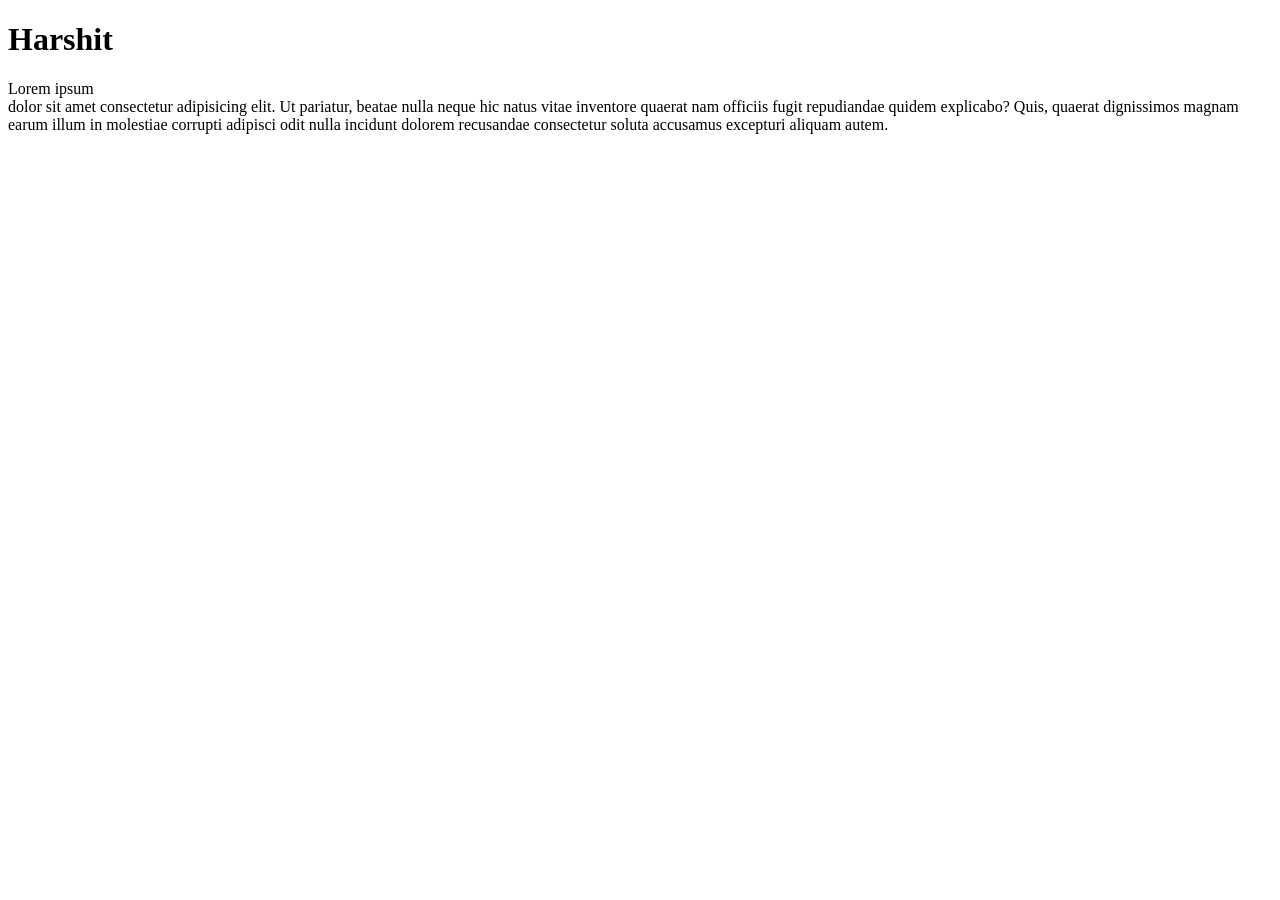
<file: index.html>
<!doctype html>
<html lang="en">
  <head>
    <meta charset="UTF-8" />
    <meta name="viewport" content="width=device-width, initial-scale=1.0" />
    <title>Document</title>
  </head>
  <body>
    <h1>Harshit</h1>
    <p>
      Lorem ipsum <br />
      dolor sit amet consectetur adipisicing elit. Ut pariatur, beatae nulla
      neque hic natus vitae inventore quaerat nam officiis fugit repudiandae
      quidem explicabo? Quis, quaerat dignissimos magnam earum illum in
      molestiae corrupti adipisci odit nulla incidunt dolorem recusandae
      consectetur soluta accusamus excepturi aliquam autem.
    </p>
    
    
  </body>
</html>
</file>
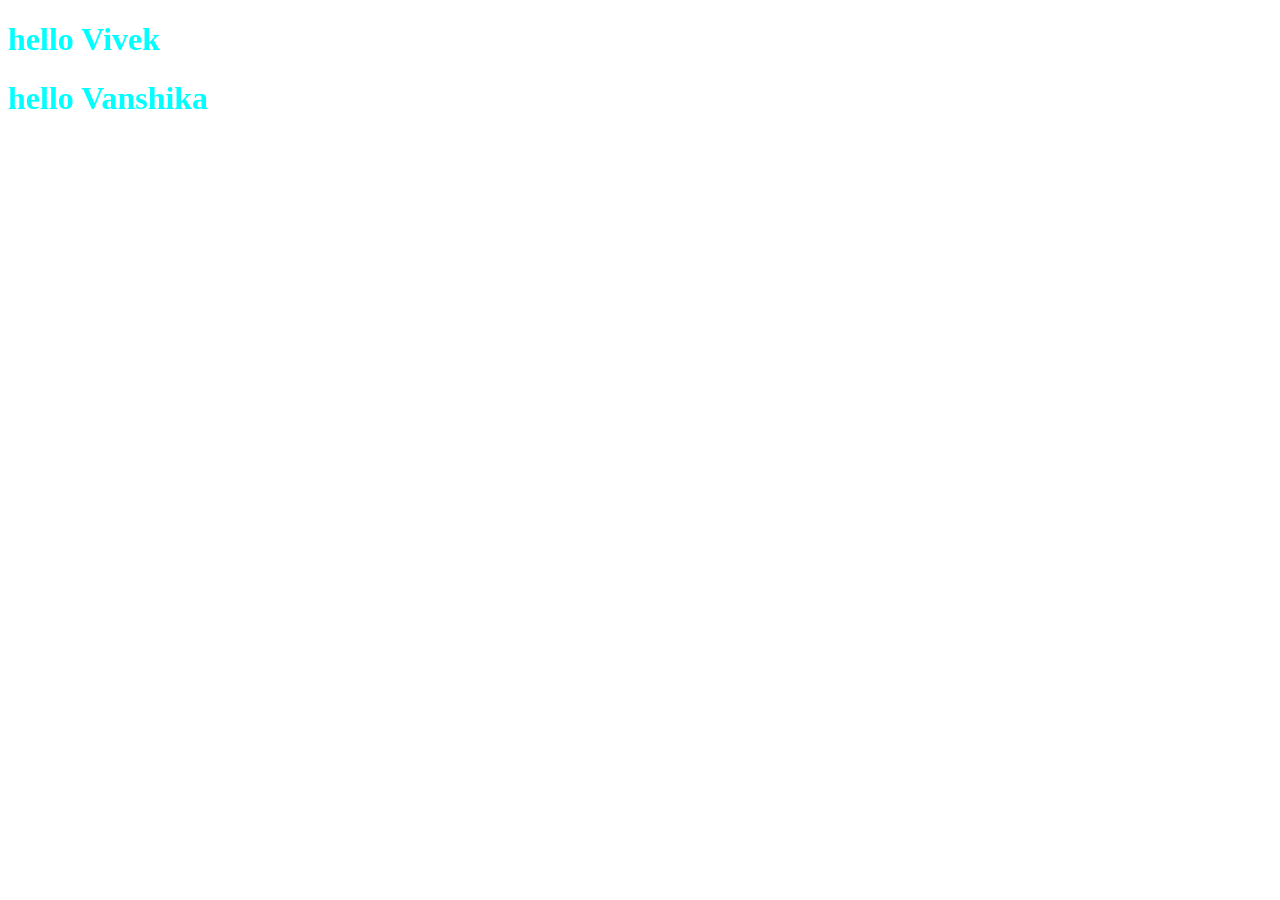
<file: CSS/index.html>
<!DOCTYPE html>
<html lang="en">
<head>
   <meta charset="UTF-8">
   <meta name="viewport" content="width=device-width, initial-scale=1.0">
   <title>Document</title>
   <link rel="stylesheet" href="style.css">
  
   
</head>
<body>
   <!-- <h1 style="color: red;">Hello CR</h1> -->
   <!-- <h1 >Hello</h1> -->
    <!-- <h1>Hello CR</h1>
    <h2>Hello Reddyshree</h2>
    <h3>Hello Harshit</h3> -->
    <!-- <h1 style="color: yellowgreen;">hello Vivek</h1> -->
    <h1>hello Vivek</h1>
    <h1>hello Vanshika</h1>


   
</body>
</html>
<!-- <style>
   h1{
      color: pink;
   }
</style> -->
 <style>
      h1{
         color: aqua;
      }
   </style>
</file>
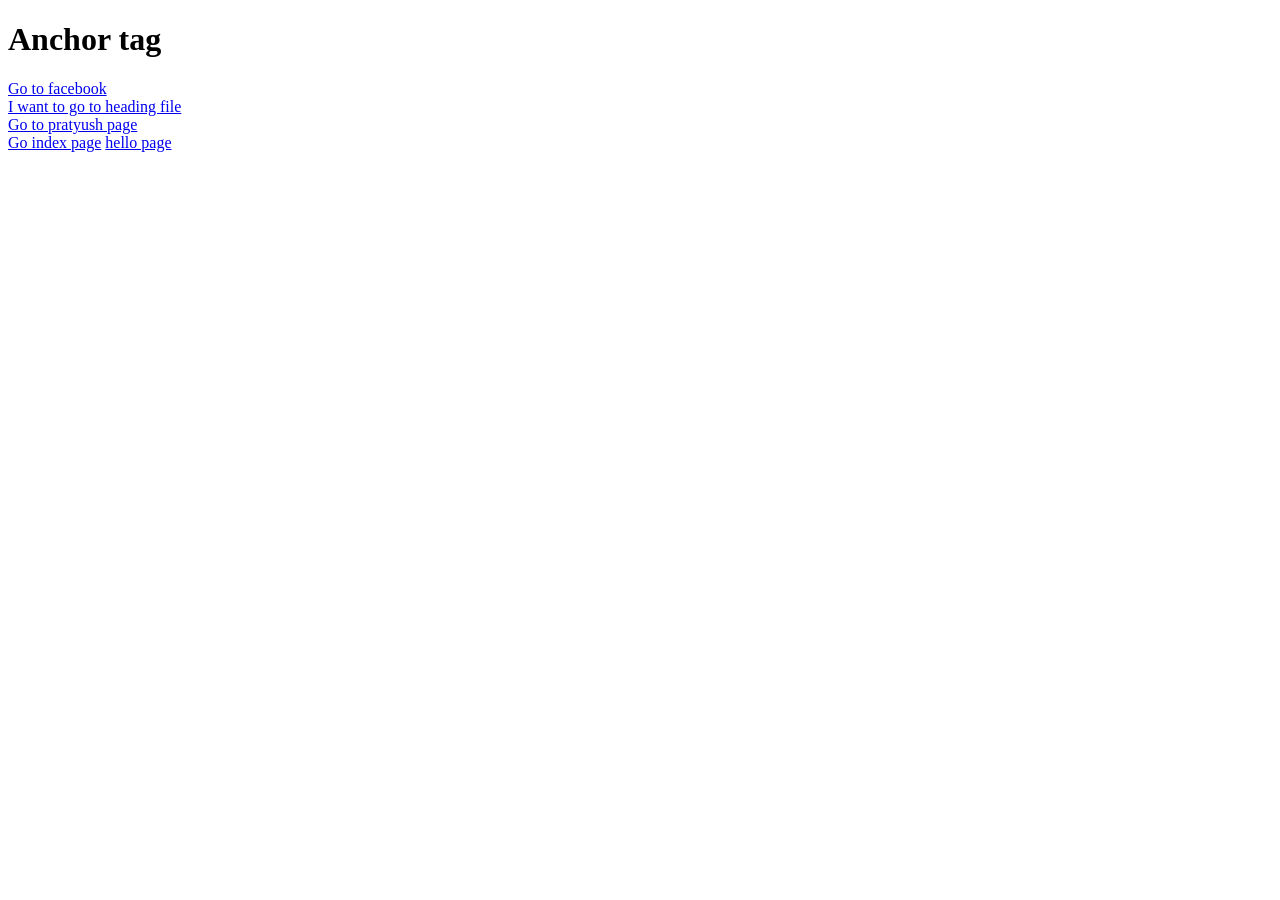
<file: anchor.html>
<!DOCTYPE html>
<html lang="en">
<head>
   <meta charset="UTF-8">
   <meta name="viewport" content="width=device-width, initial-scale=1.0">
   <title>Document</title>
</head>
<body>
   <h1>Anchor tag</h1>
   <a href="https://www.facebook.com/">Go to facebook</a> <br>
   <a href="Heading.html">I want to go to heading file</a> <br>
   <a href="pages/pratyush.html">Go to pratyush page</a> <br>
   <a href="index.html">Go index page</a>
   <a href="pages/hello/hello.html">hello page</a>
   
</body>
</html>
</file>
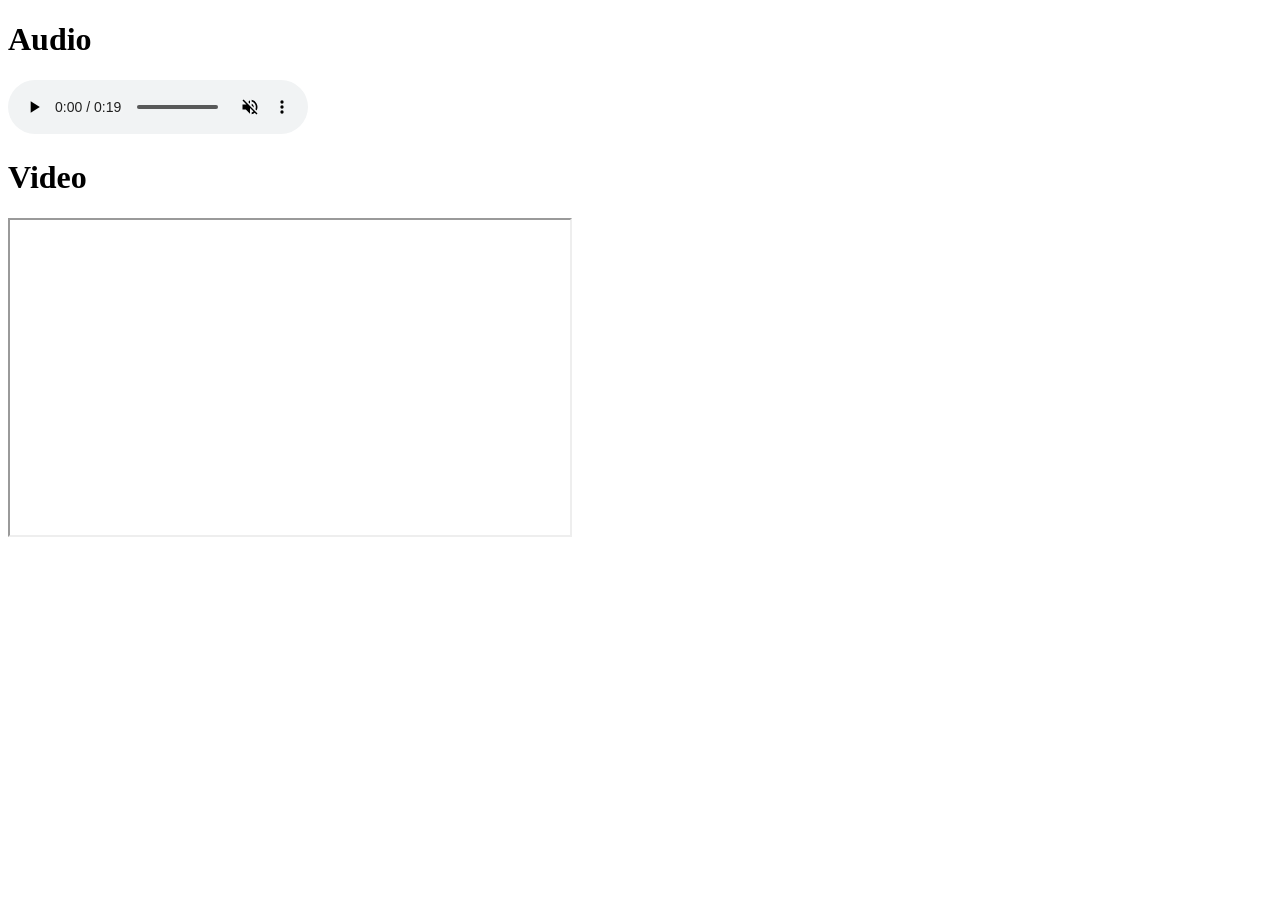
<file: audio&video_tag.html>
<!DOCTYPE html>
<html lang="en">
<head>
   <meta charset="UTF-8">
   <meta name="viewport" content="width=device-width, initial-scale=1.0">
   <title>Document</title>
</head>
<body>
   <h1>Audio</h1>
   <audio controls muted autoplay loop>
      <source src="oliviaaydin-birds-singing-audio-tune-165801.mp3">
   

   </audio>

   <h1>Video</h1>
   <iframe width="560" height="315" src="https://www.youtube.com/embed/PorfJhrc6JY?si=BHwp-JE4EjfRawtB" title="YouTube video player" frameborder="70" allow="accelerometer; autoplay; clipboard-write; encrypted-media; gyroscope; picture-in-picture; web-share" referrerpolicy="strict-origin-when-cross-origin" allowfullscreen></iframe>

   <figure></figure>
   <figcaption></figcaption>


   
</body>
</html>
</file>
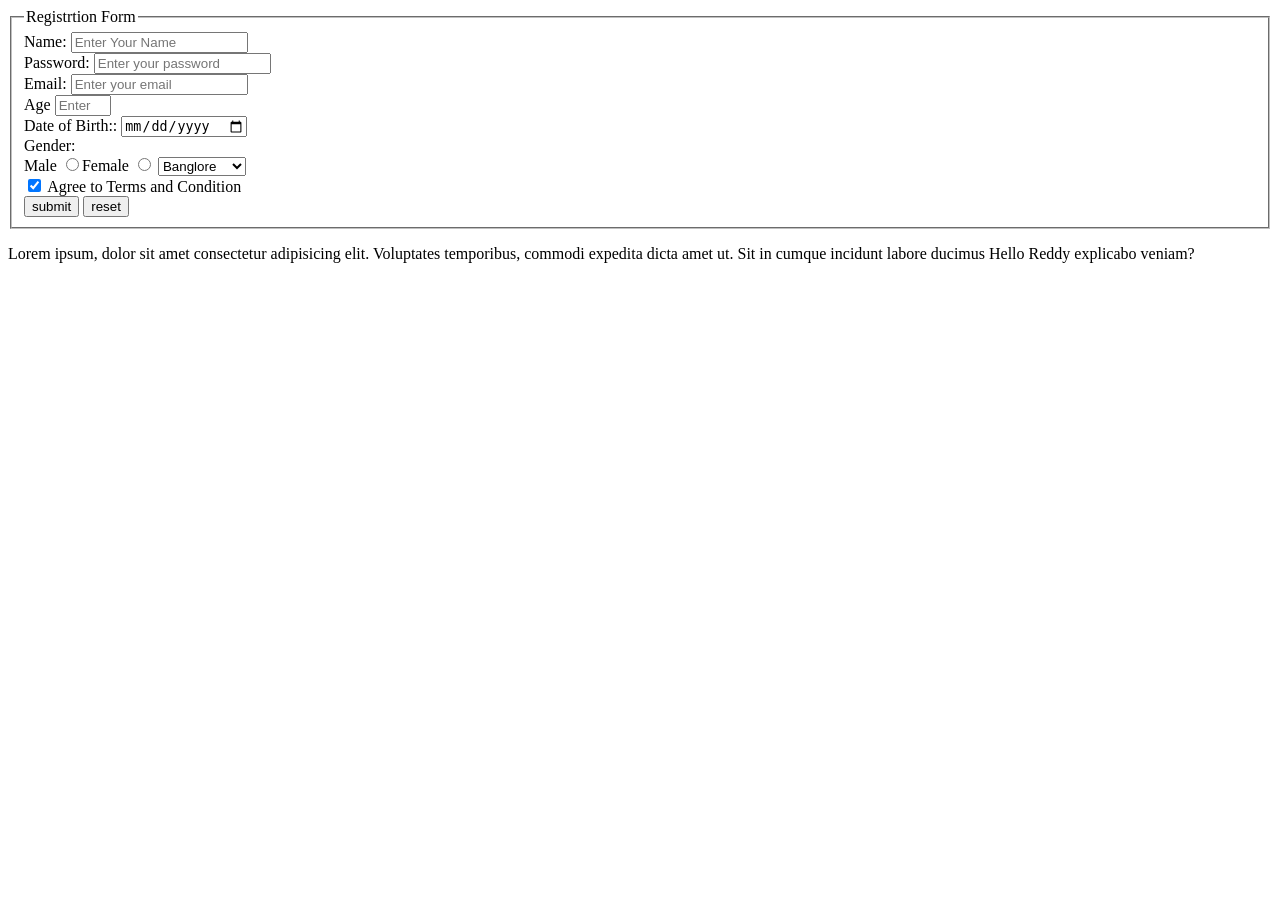
<file: form.html>
<!DOCTYPE html>
<html lang="en">
<head>
   <meta charset="UTF-8">
   <meta name="viewport" content="width=device-width, initial-scale=1.0">
   <title>Document</title>
</head>
<body>
   <fieldset>
      <legend>Registrtion Form</legend>
      <form action="/register" method="post">
      <label for="name">Name: </label>
      <input type="text" id="first_name" name="name" placeholder="Enter Your Name" minlength="1" maxlength="5" required> <br>
      <label for="passoword">Password: </label>
      <input type="password" name="password" id="password" placeholder="Enter your password"> <br>
      <label for="email">Email: </label>
      <input type="email" name="email" id="email" placeholder="Enter your email"> <br>
      <label for="age">Age</label>
      <input type="number" name="age" id="age" placeholder="Enter the age" min="1" max="100"> <br>
      <label for="dob">Date of Birth:: </label>
      <input type="date" name="dob" id="dob" max="08-10-2026">
      <br>
      <label for="Gender">Gender: </label> <br>
      <label for="male">Male</label>
      <input type="radio" name="male" id="male"><label for="female">Female</label>
      <input type="radio" name="female" id="female">
      <select name="city" id="city">
         <option value="Hyderabad">Hyderabad</option><option value="Buxar">Buxar</option><option value="Banglore" selected>Banglore</option><option value="Mumbai">Mumbai</option><option value="Chennai">Chennai</option>
      </select>
      <br>
      <input type="checkbox" name="concent" id="concent" checked>
      <label for="concent"> Agree to Terms and Condition</label>
      <br>

      <input type="submit" value="submit">
      <input type="reset" value="reset">
   </form>
   </fieldset>
   <p>Lorem ipsum, dolor sit amet consectetur adipisicing elit. Voluptates temporibus, commodi expedita dicta amet ut. Sit in cumque incidunt labore ducimus <span>Hello Reddy</span> explicabo veniam?</p>




   
</body>
</html>
</file>
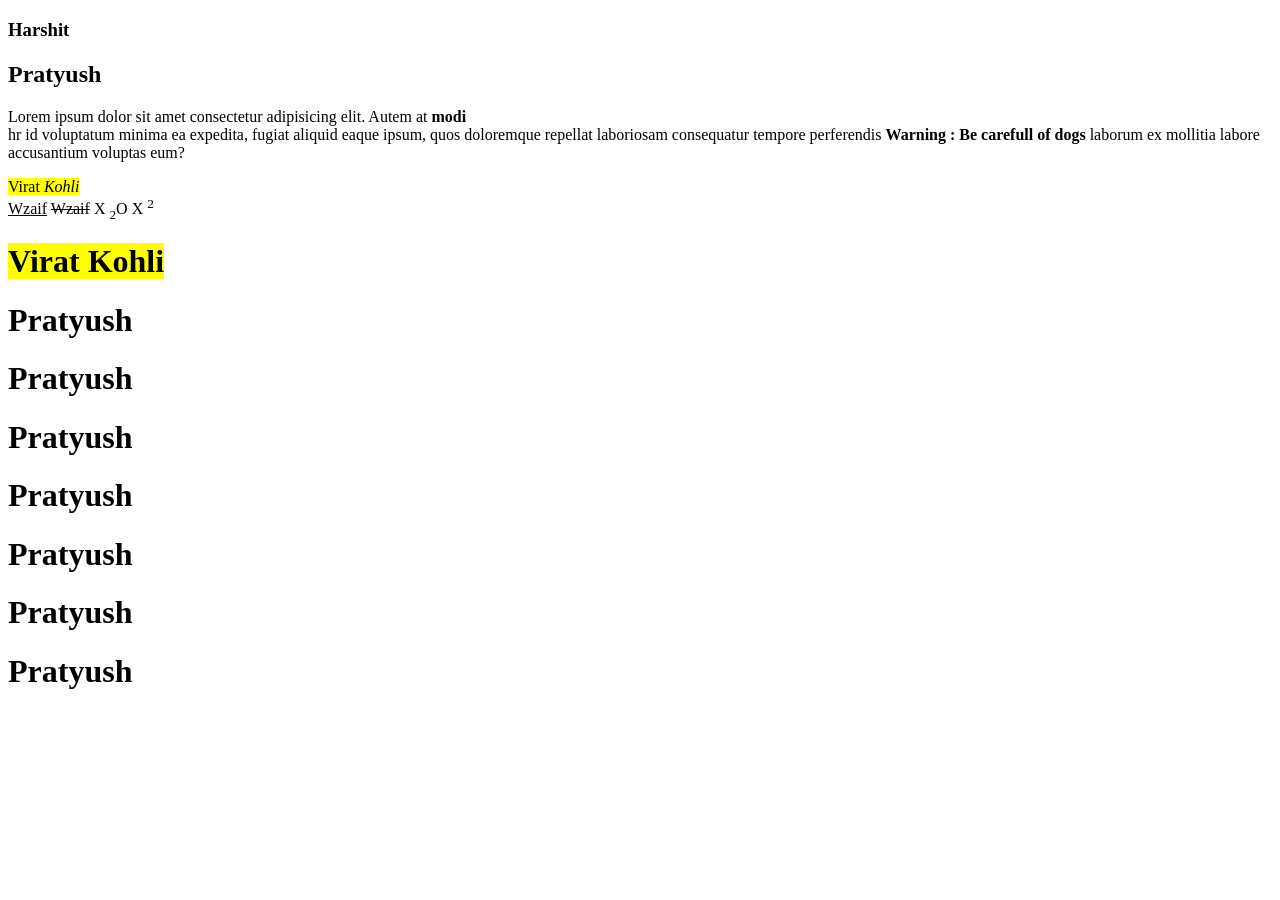
<file: Heading.html>
<!DOCTYPE html>
<html lang="en">
<head>
   <meta charset="UTF-8">
   <meta name="viewport" content="width=device-width, initial-scale=1.0">
   <title>Document</title>
</head>
<body>
   <h3>Harshit</h3>
   <h2>Pratyush</h2>
   <!-- <h1>Lorem ipsum dolor sit amet, consectetur adipisicing elit. Magnam voluptatum cum voluptatem nulla minus quis ipsum consectetur optio? Iusto sed, totam et voluptatem excepturi voluptates dolores! Quos unde dolor perspiciatis ullam. Tempora, cumque asperiores.</h1> -->


   <p>Lorem ipsum dolor sit amet consectetur adipisicing elit. Autem at <b>modi</b> <br> 
      hr id voluptatum minima ea expedita, fugiat aliquid eaque ipsum, quos doloremque repellat laboriosam consequatur tempore perferendis <strong>Warning : Be carefull of dogs</strong> laborum ex mollitia labore accusantium voluptas eum?

   </p>

   <mark>Virat <em>Kohli</em> </mark> <br>
   <u>Wzaif</u>
   <del>Wzaif</del>
   X <sub>2</sub>O
   X <sup>2</sup>
   <h1> <mark>Virat Kohli</mark> </h1>
   <h1>Pratyush</h1>
   <h1>Pratyush</h1>
   <h1>Pratyush</h1>
   <h1>Pratyush</h1>
   <h1>Pratyush</h1>
   <h1>Pratyush</h1>
   <h1>Pratyush</h1>


   
</body>
</html>
</file>
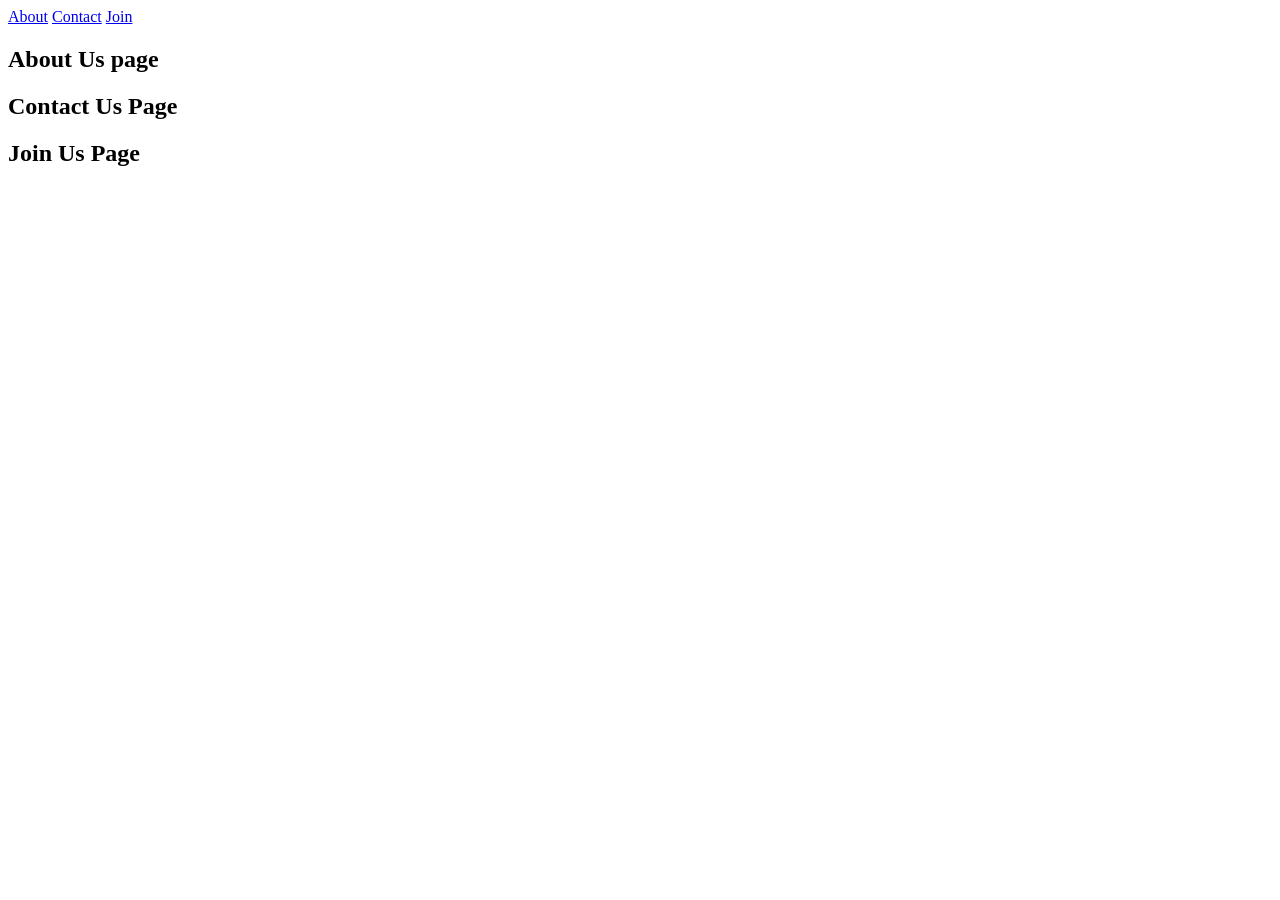
<file: nav_page.html>
<!DOCTYPE html>
<html lang="en">
<head>
   <meta charset="UTF-8">
   <meta name="viewport" content="width=device-width, initial-scale=1.0">
   <title>Document</title>
</head>
<body>

   <nav>
      <a href="#about">About</a>
      <a href="#contact">Contact</a>
      <a href="#join">Join</a>

   </nav>

   <section id="about">
      <h1>About Us page</h1>
      
   </section>

   <section id="contact">
      <h1>Contact Us Page</h1>
   </section>

   <section id="join">
      <h1>Join Us Page</h1>
   </section>




   
</body>
</html>
</file>
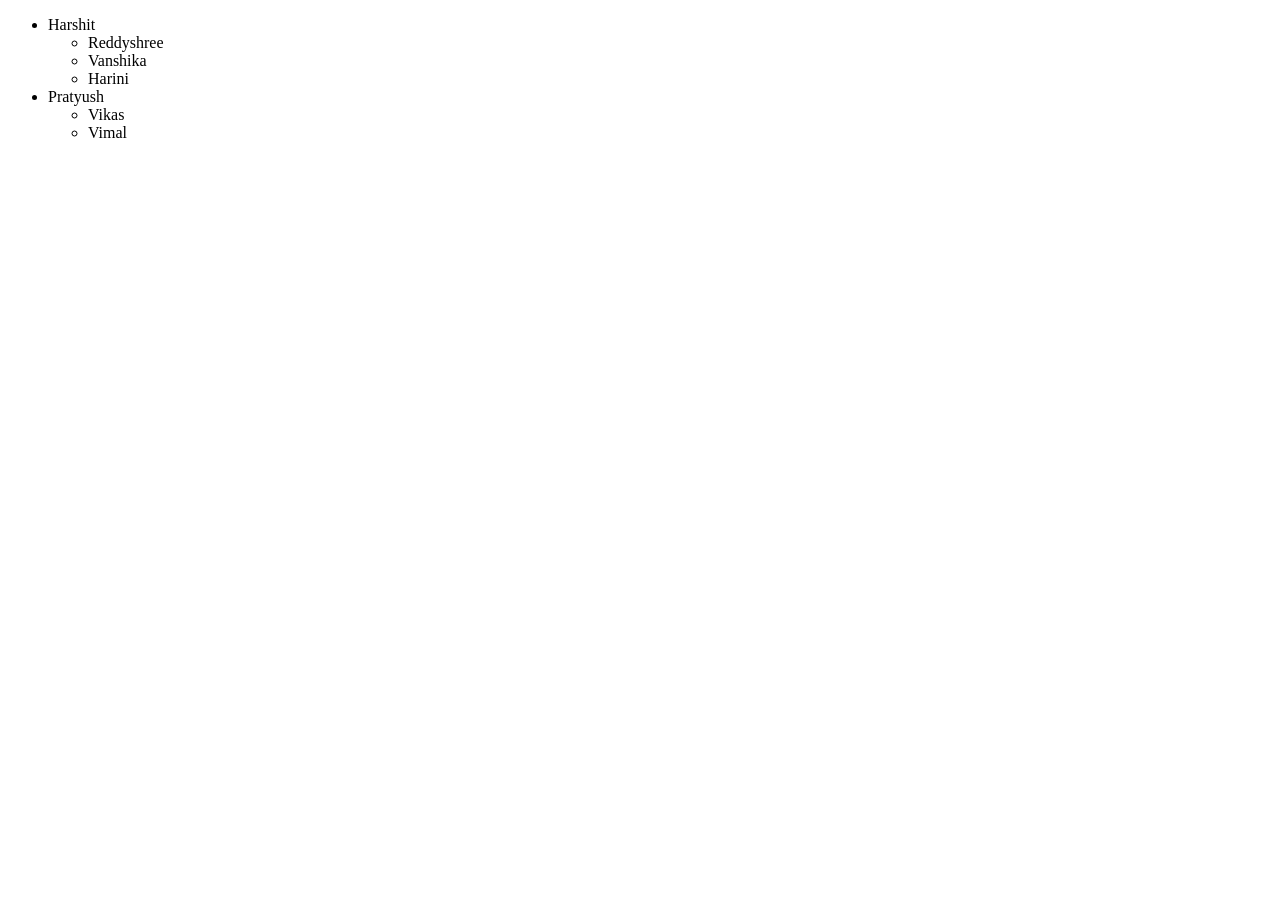
<file: nested_list.html>
<!DOCTYPE html>
<html lang="en">
<head>
   <meta charset="UTF-8">
   <meta name="viewport" content="width=device-width, initial-scale=1.0">
   <title>Document</title>
</head>
<body>
   <ul>
      <li>Harshit
         <ul>
            <li>Reddyshree</li>
            <li>Vanshika</li>
            <li>Harini</li>
         </ul>
         <!-- <li>Pratyush
            <ul>
               <li>Vikas</li>
               <li>Vimal</li>
            </ul> -->
            <li>Pratyush</li>
            <ul>
               <li>Vikas</li>
               <li>Vimal</li?>
            </ul>
         </li>
         
      </li>

   </ul>
   
</body>
</html>
</file>
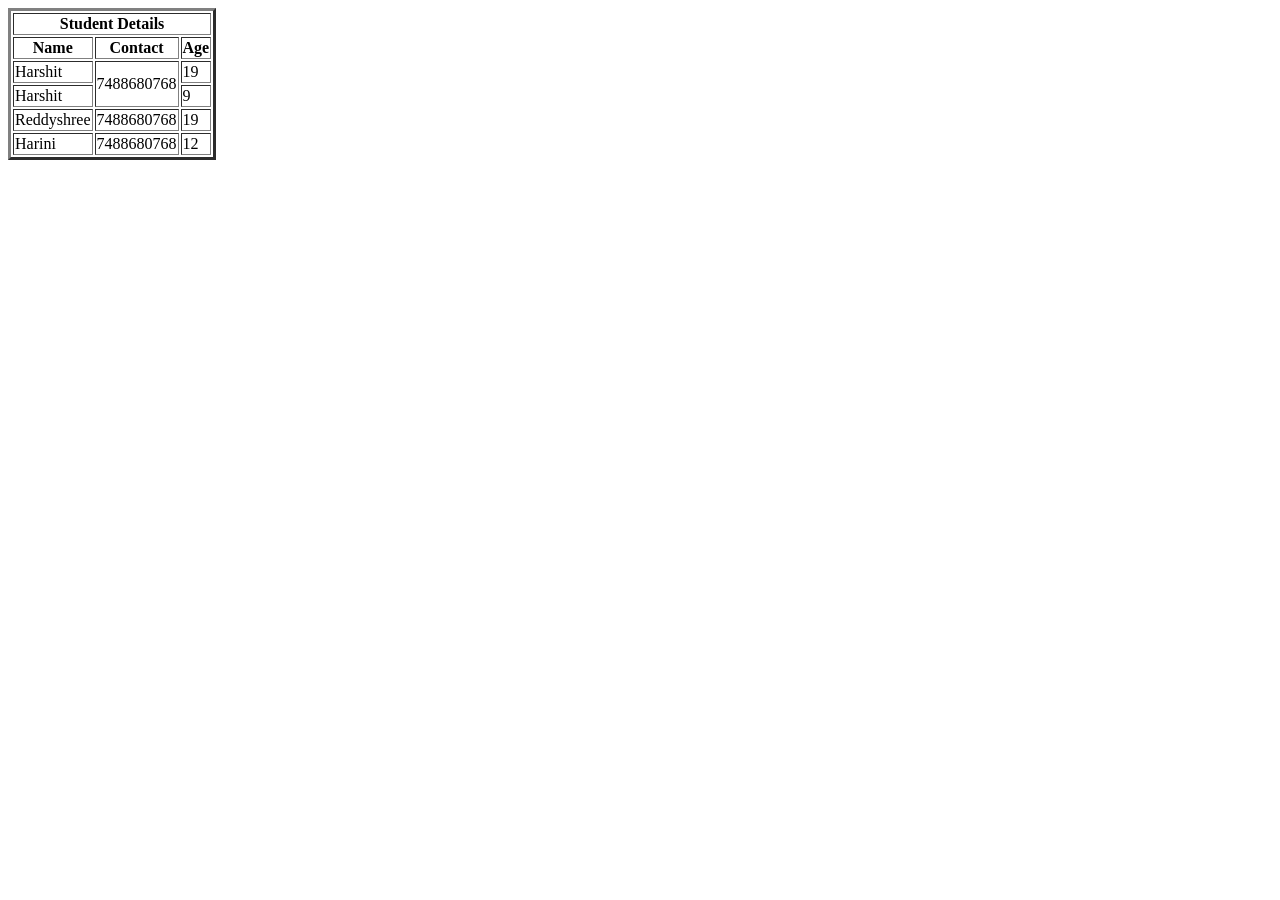
<file: table.html>
<!DOCTYPE html>
<html lang="en">
<head>
   <meta charset="UTF-8">
   <meta name="viewport" content="width=device-width, initial-scale=1.0">
   <title>Document</title>
</head>
<body>
   <table border="3"> 
      <thead>
         <th colspan="3">Student Details</th>
        <tr>
         <th>Name</th>
         <th>Contact</th>
         <th>Age</th>
      </tr>
      </thead>
      <tbody>
          <tr>
         <td>Harshit</td>
         <td rowspan="2">7488680768</td>
         <td>19</td>
      </tr> <tr>
        <td>Harshit</td>
         
         <td>9</td>
      </tr> <tr>
         <td>Reddyshree</td>
         <td>7488680768</td>
         <td>19</td>
      </tr> 
      
      

      </tbody>
      <tfoot>
         <tr>
         <td>Harini</td>
         <td>7488680768</td>
         <td>12</td>
      </tr>

      </tfoot>
      
     
      
   </table>
   
</body>
</html>
</file>
<file: CSS/style.css>
h1{
      color:pink;
   }
</file>
